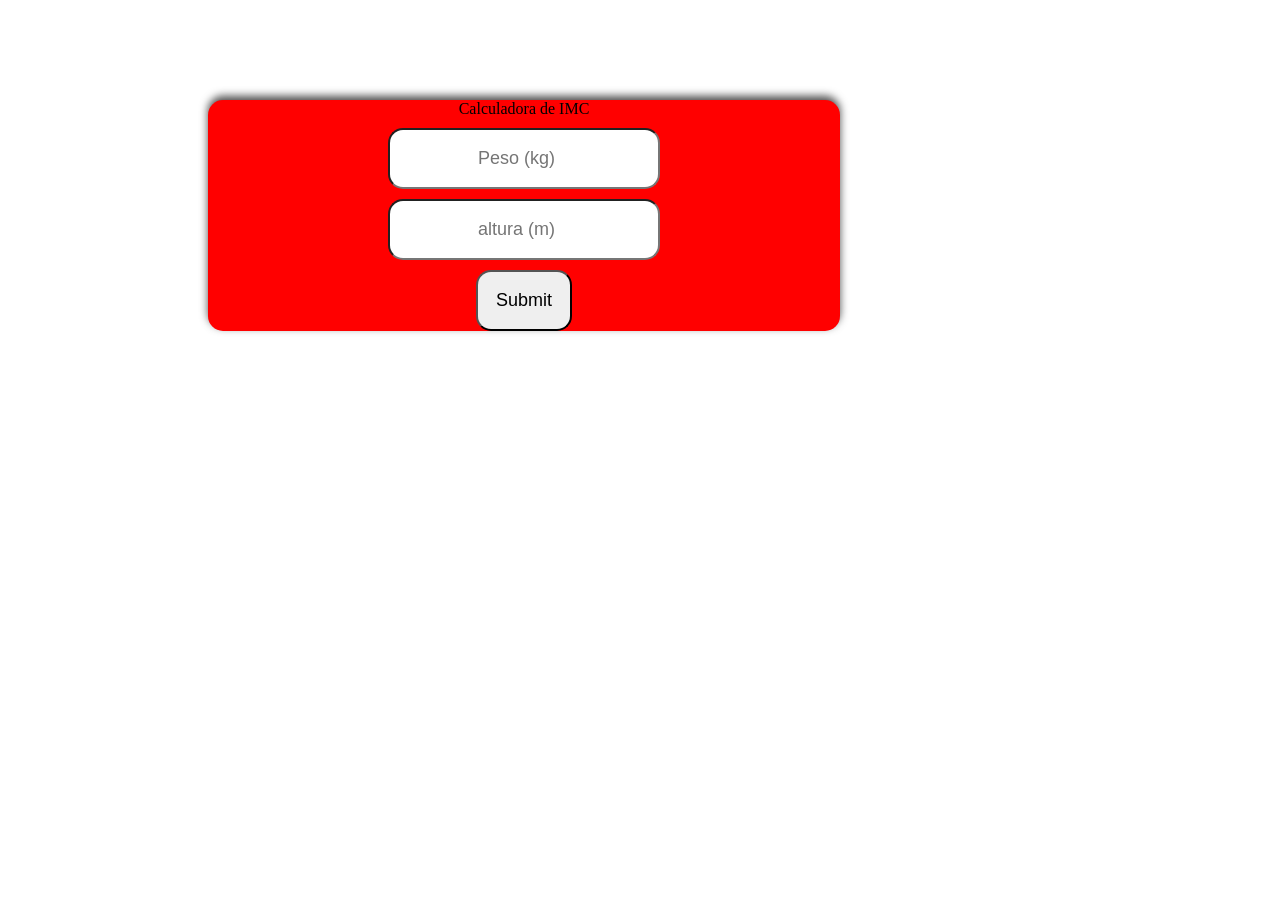
<file: Java.script/Index.html>
<!DOCTYPE html>
<html lang="en">

<head>
    <meta charset="UTF-8">
    <meta name="viewport" content="width=device-width, initial-scale=1.0">
    <title>
        <JAVA class="SCRIPT"></JAVA>
    </title>
    <link rel="stylesheet" href="Index.css">
</head>

<body>
    <div id="card">
        <div>
            Calculadora de IMC
        </div>
        <div>
            <input type="number" placeholder="Peso (kg)">
        </div>
        <div>
            <input type="number" placeholder="altura (m)">
        </div>
        <div>
            <input type="submit" placeholder="Calculadora">
        </div>
    </div>
</body>

</html>
</file>
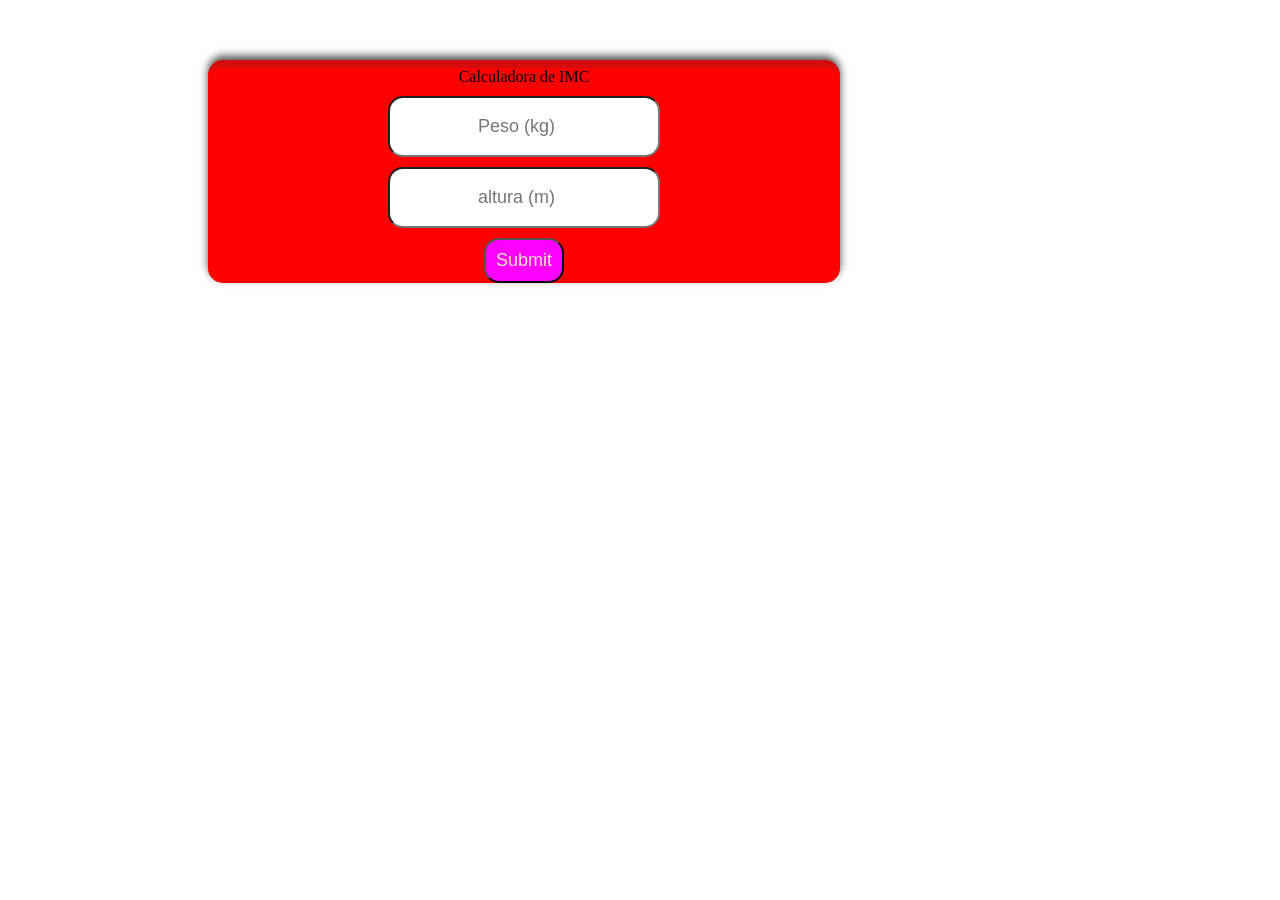
<file: calculador-IMC-3DSL-main/Java.script/Index.html>
<!DOCTYPE html>
<html lang="en">

<head>
    <meta charset="UTF-8">
    <meta name="viewport" content="width=device-width, initial-scale=1.0">
    <title>
        <JAVA class="SCRIPT"></JAVA>
    </title>
    <link rel="stylesheet" href="Index.css">
</head>

<body>
    <div id="card">
        <div>
            Calculadora de IMC
        </div>
        <div>
            <input type="number" placeholder="Peso (kg)" id="peso">
        </div>
        <div>
            <input type="number" placeholder="altura (m)" id="altura">
        </div>
        <div>
            <input type="submit" placeholder="Calculadora" id="botao">
        </div> 
    </div>
<p id="resultado"></p>
    </div>
    <script src="index.js"></script>
</body>

</html>
</file>
<file: Java.script/Index.css>
#card{
    width: 50%;
    background-color: red;
margin-left: 200px;
margin-top: 100px;
display: flex;
flex-direction: column;
text-align: center;
    border-radius: 15px;
    box-shadow: 0 -4px 8px rgba(0,0,0,0.7);
}
input{
    padding: 18px;
    margin-top: 10px;
    text-align: center;
    font-size: large;
    border-radius: 15px;
}
#botao{
    background-color: fuchsia;
    color: bisque;
    padding: 10px;
}
</file>
<file: calculador-IMC-3DSL-main/Java.script/Index.css>
#card{
    width: 50%;
    background-color: red;
margin-left: 200px;
margin-top: 100px;
display: flex;
flex-direction: column;
text-align: center;
    border-radius: 15px;
    box-shadow: 0 -4px 8px rgba(0,0,0,0.7);
    margin-top: 60px;
    border-top: 8px solid rgba(197, 16, 16, 0.7);   
}
input{
    padding: 18px;
    margin-top: 10px;
    text-align: center;
    font-size: large;
    border-radius: 15px;
}
#botao{
    background-color: fuchsia;
    color: bisque;
    padding: 10px;
}
</file>
